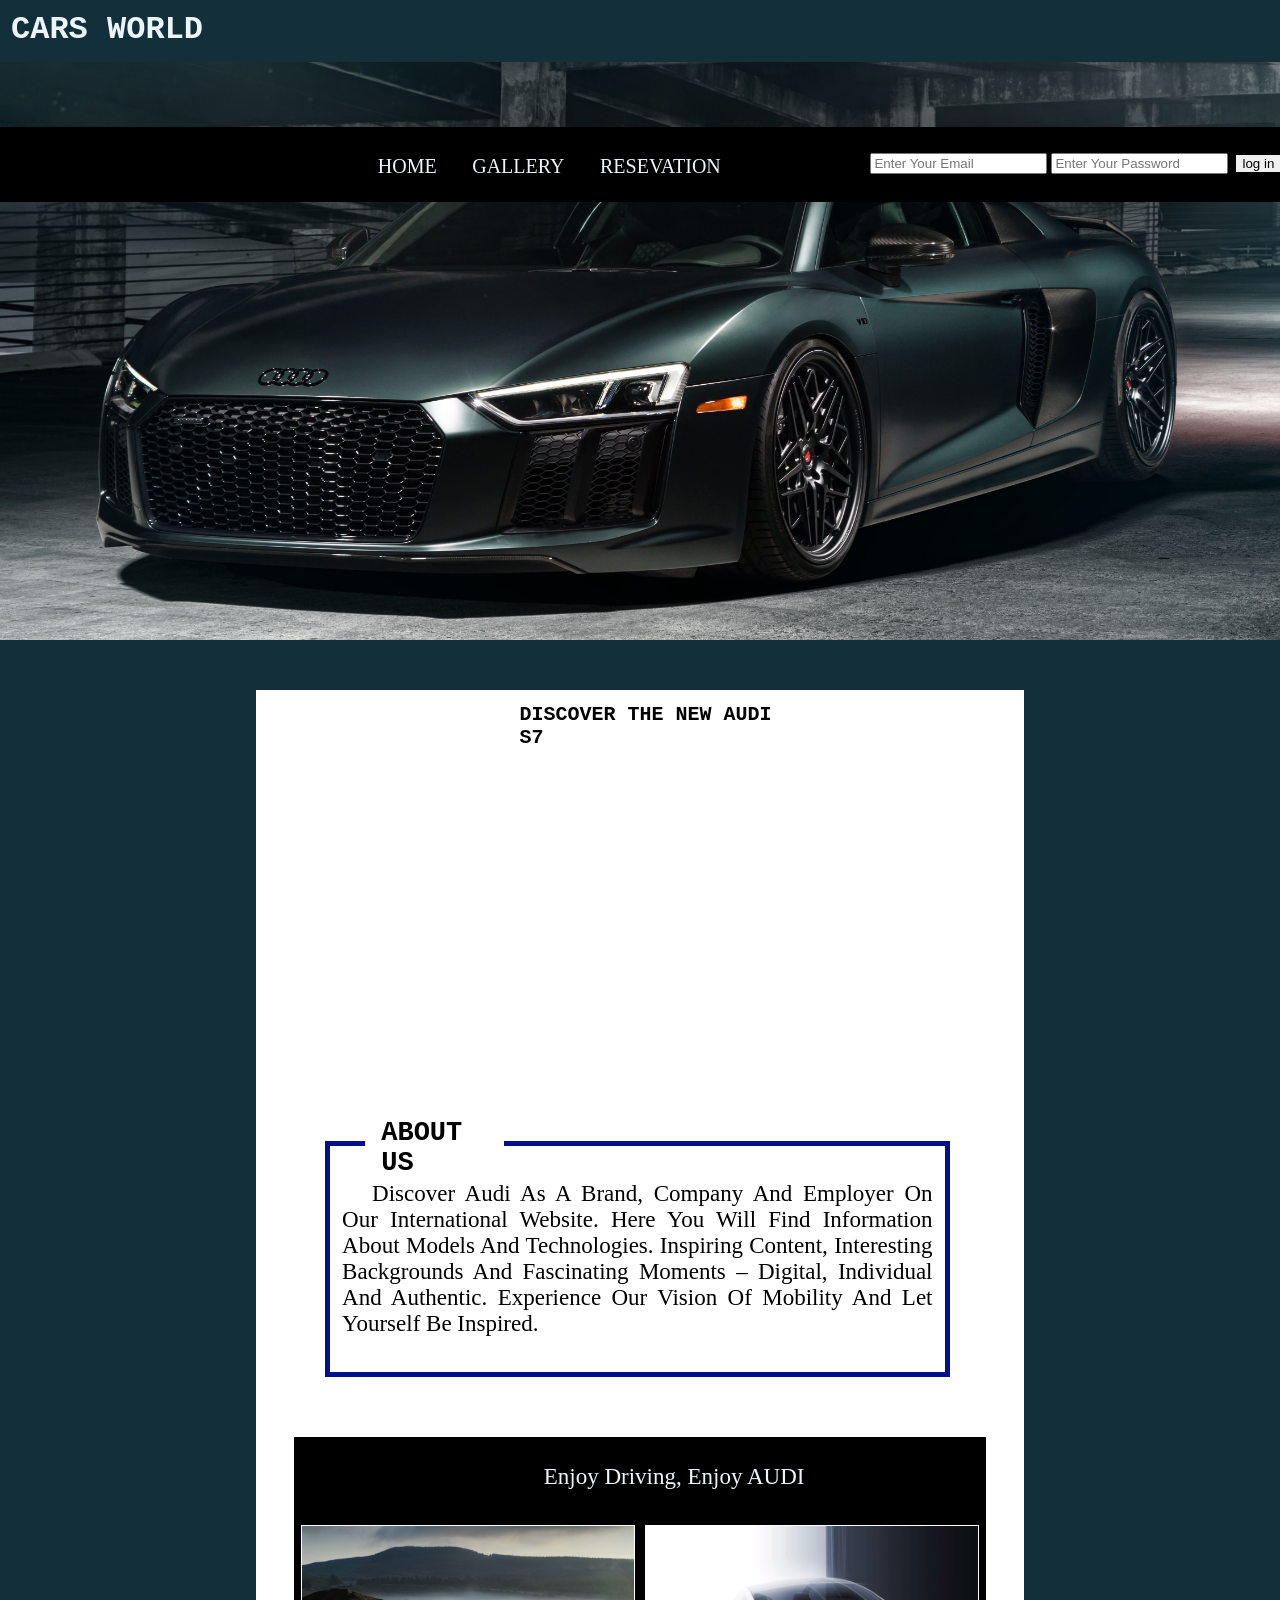
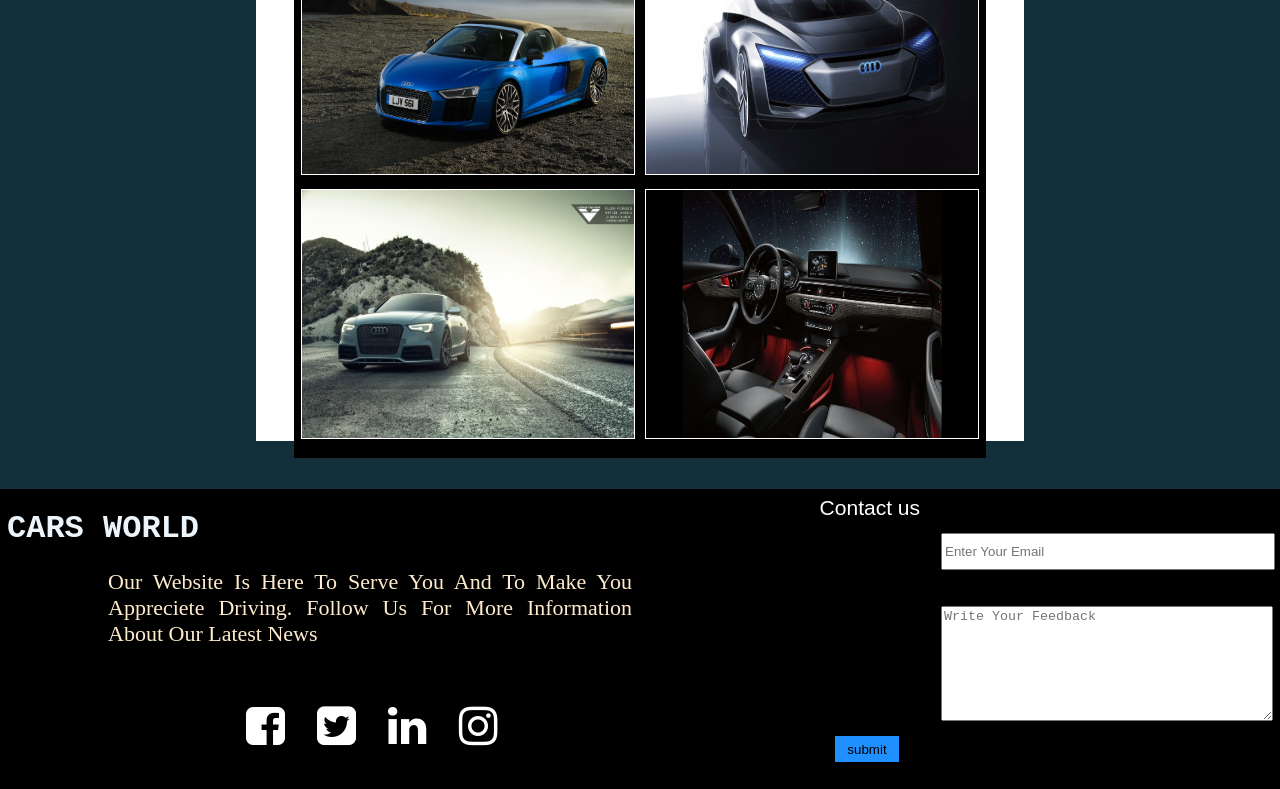
<file: Desktop/final projects/brief4-master/index.html>
<!DOCTYPE html>
<html lang="en">
<head>
    <meta charset="UTF-8">
    <meta name="viewport" content="width=device-width, initial-scale=1.0">
    <link href="https://stackpath.bootstrapcdn.com/font-awesome/4.7.0/css/font-awesome.min.css" rel="stylesheet" integrity="sha384-wvfXpqpZZVQGK6TAh5PVlGOfQNHSoD2xbE+QkPxCAFlNEevoEH3Sl0sibVcOQVnN" crossorigin="anonymous">
    <meta http-equiv="X-UA-Compatible" content="ie=edge">
    <link rel="stylesheet" href="main.css">
    <link rel="stylesheet" href="main.scss">
    <script src="main.js"></script>
    <title>CARS world</title>
</head>
<body>
    <header>
        <div class="validation-section">
            <h1>CARS WORLD</h1>
            <div class="inputs">
                    <input type="email" name="" id="gmailD" placeholder="Enter Your Email" onkeyup="validmailD()">
                    <span class="email-span" id="error-mailD"></span>
                    <input type="password" name="" id="passwordD" placeholder="Enter Your Password"  id="log" onkeyup="validpasswordD()">
                    <span class="password-span" id="error-passwordD"></span>
                   <input type="button" value="log in" id="log" onclick="validation()">
                 <form action="singup.html">
                   <input type="submit" value="sign in" id="sign">
                </form>
            </div>
        </div>
        <div class="header-pic">
            <img src="pictures/pic1.jpg" alt="">
            <i class="fa fa-bars" id="menu-btn" onclick="btn()" ondblclick="btn2()"></i>
        </div>
        <div class="menu-bar">
            <ul>
                <li><a href="#">HOME</a></li>
                <li><a href="gallery.html">GALLERY</a></li>
                <li><a href="reservation.html">RESEVATION</a></li>
            </ul>
        </div>
        <aside class="menu-bar-responsive" id="menu-r">
                    <h1>CARS WORLD</h1>
                    <div class="inputs-responsive">
                        <input type="email" name="" id="gmail" onkeyup="validmail()"> 
                        <span id="error-mail">*</span> 
                        <input type="password" name="" id="password" onkeyup="validpassword()">
                        <span id="error-password"> *</span>
                        <input type="button" value="log in" id="log" onclick="validationMobile()">
                        <form action="singup.html">
                            <input type="submit" value="sign in" id="sign">
                         </form>
                    </div>
                <ul>    
                    <li><a href="#">HOME</a></li>
                    <li><a href="gallery.html">GALLERY</a></li>
                    <li><a href="reservation.html">RESEVATION</a></li>
                </ul>  
        </aside>
    </header>
    

        <div class="wrapper">
            <div class="first-section">
                <h1 id="title" ><b>DISCOVER THE NEW AUDI S7</b></h1>
                <iframe width="560" height="315" src="https://www.youtube.com/embed/qdWxWcyq2Ys" frameborder="0" allow="accelerometer; autoplay; encrypted-media; gyroscope; picture-in-picture" allowfullscreen></iframe>
            </div>
            <div class="second-section">
                <div id="title1"><b>ABOUT US</b></div>
                <div class="about-us">
                      <p>Discover Audi as a brand, company and employer on our international website. 
                          Here you will find information about models and technologies. Inspiring content, 
                          interesting backgrounds and fascinating moments – digital, individual and authentic. 
                          Experience our vision of mobility and let yourself be inspired.              
                      </p>
                </div>
            </div>
            <div class="third-section">
                <p id="tsp">enjoy driving, enjoy AUDI</p>
                <div id="ts">
                    <div id="ts1">
                         <img src="pictures/pic10.jpg" alt="">
                    </div>
                    <div id="ts2">
                        <img src="pictures/pic9.jpg" alt="">
                    </div>
                </div>
                <div id="tss">
                    <div id="tss1">
                        <img src="pictures/pic8.jpg" alt="">
                    </div>
                    <div id="tss2">
                        <img src="pictures/pic7.jpg" alt="">
                    </div>
                </div>
            </div>
        </div>


        <footer>
            <div class="footer">
                    <div id="foo1">
                        <h1>CARS WORLD</h1>
                        <div class="cw">
                            <p>Our Website Is Here To Serve You And To Make You Appreciete Driving.
                                Follow Us For More Information About Our Latest News </p>
                        </div>
                        <div class="social-media">
                            <i class="fa fa-facebook-square" id="media"></i>
                            <i class="fa fa-twitter-square" id="media"></i>
                            <i class="fa fa-linkedin" id="media"></i>
                            <i class="fa fa-instagram" id="media"></i>
                        </div>
                    </div>
                    <div id="foo2">
                        <input type="email" name="" id="email1" placeholder="Enter Your Email" onkeyup="validmailF()">
                        <span id="error-mailF"></span>
                        <label for="email1">Contact us </label>
                        <textarea name="" id="comment" cols="30" rows="10" placeholder="Write Your Feedback" onkeyup="validcomment()"></textarea>
                        <span id="error-commentF"></span>
                        <input type="button" value="submit" id="submit" onclick="validationF()"> 
                    </div>
            </div>
        </footer>
</body>
</html>
</file>
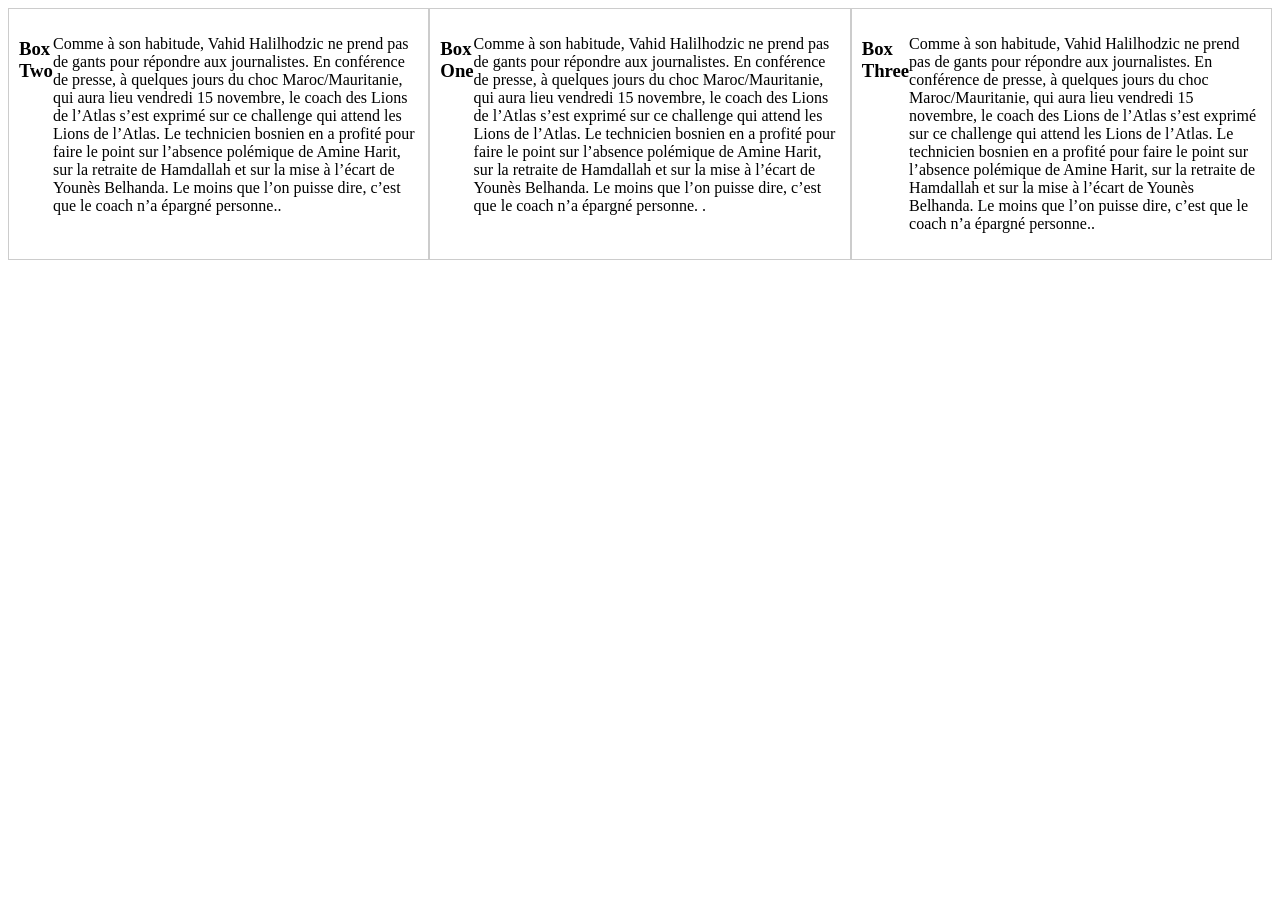
<file: Desktop/new page/index6.html>
<!DOCTYPE html>
<!DOCTYPE html>
<html>
<head>
	<title> test</title>
	<style>
		@media(min-width:468px){
    .container-1{
      display:flex;
         flex-wrap: wrap;
      
      /*
      align-items:flex-start;
      aign-items:flex-end;
      align-items:center;
      
      flex-direction:column;
      */
    }
     .box-1{
    flex:1;
    order:2;
  }
  
  .box-2{
    flex:1;
    order:1;
  }
  
  .box-3{
    flex:1;
    order: 3;
  }
   .container-1 div{
    border:1px #ccc solid;
    padding:10px;
    display: inline-flex;

  }
	</style>
</head>
<body>
	<div class="container-1">
  <div class="box-1">
    <h3>Box One</h3>
    <p>Comme à son habitude, Vahid Halilhodzic ne prend pas de gants pour répondre aux journalistes. 

En conférence de presse, à quelques jours du choc Maroc/Mauritanie, qui aura lieu vendredi 15 novembre, 

le coach des Lions de l’Atlas s’est exprimé sur ce challenge qui attend les Lions de l’Atlas. 

Le technicien bosnien en a profité pour faire le point sur l’absence polémique de Amine Harit, 

sur la retraite de Hamdallah et sur la mise à l’écart de Younès Belhanda. 

Le moins que l’on puisse dire, c’est que le coach n’a épargné personne.

.</p>
  </div>
  <div class="box-2">
    <h3>Box Two</h3>
    <p>Comme à son habitude, Vahid Halilhodzic ne prend pas de gants pour répondre aux journalistes. 

En conférence de presse, à quelques jours du choc Maroc/Mauritanie, qui aura lieu vendredi 15 novembre, 

le coach des Lions de l’Atlas s’est exprimé sur ce challenge qui attend les Lions de l’Atlas. 

Le technicien bosnien en a profité pour faire le point sur l’absence polémique de Amine Harit, 

sur la retraite de Hamdallah et sur la mise à l’écart de Younès Belhanda. 

Le moins que l’on puisse dire, c’est que le coach n’a épargné personne..</p>
  </div>
  <div class="box-3">
    <h3>Box Three</h3>
    <p>Comme à son habitude, Vahid Halilhodzic ne prend pas de gants pour répondre aux journalistes. 

En conférence de presse, à quelques jours du choc Maroc/Mauritanie, qui aura lieu vendredi 15 novembre, 

le coach des Lions de l’Atlas s’est exprimé sur ce challenge qui attend les Lions de l’Atlas. 

Le technicien bosnien en a profité pour faire le point sur l’absence polémique de Amine Harit, 

sur la retraite de Hamdallah et sur la mise à l’écart de Younès Belhanda. 

Le moins que l’on puisse dire, c’est que le coach n’a épargné personne..</p>
  </div>
</div>

</body>
</html>
</file>
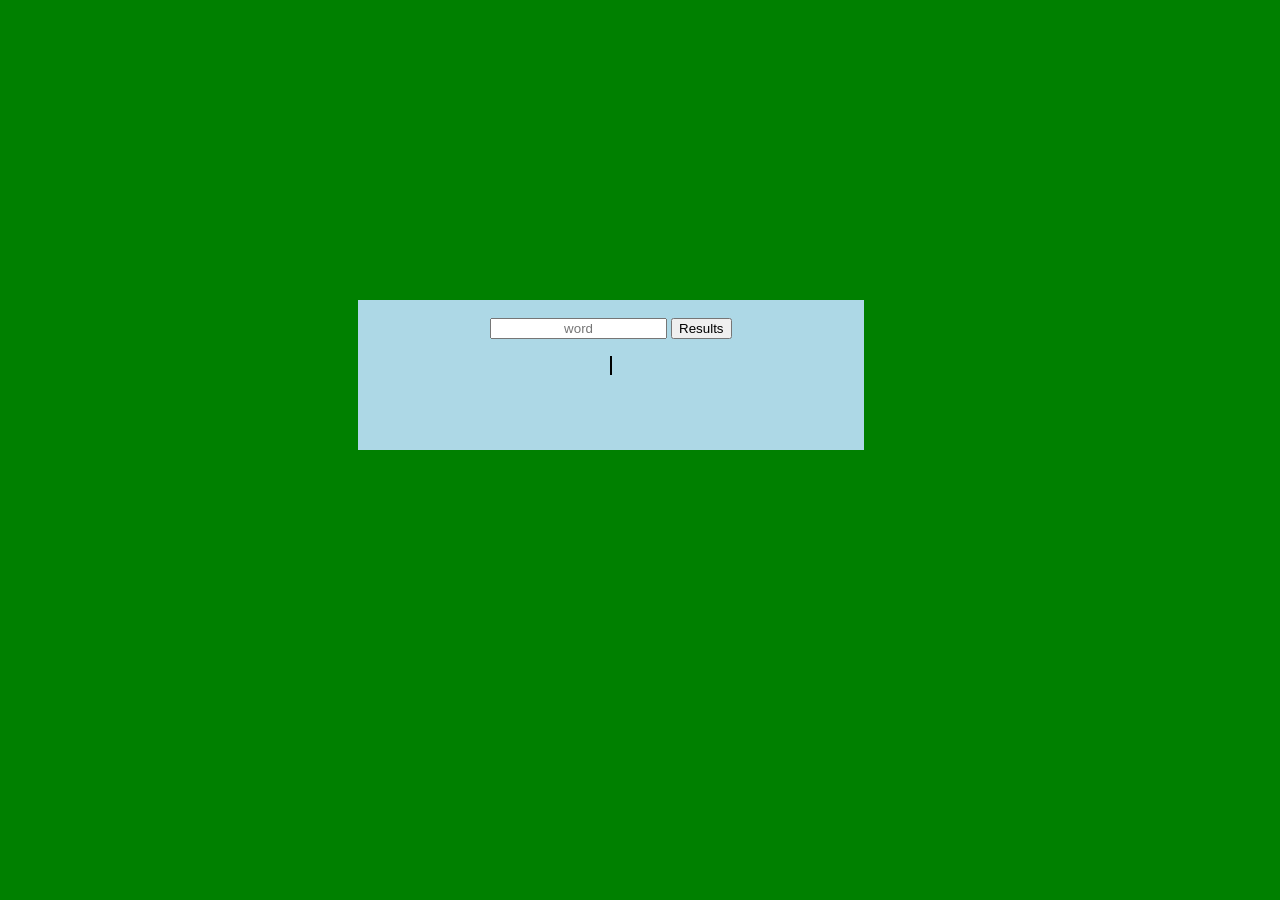
<file: Desktop/projet_js/test.html>
<!DOCTYPE html>
<html>
<head>
	<title>js test</title>
	<style>
		.countainer{
			margin-left:350px;
			background-color: lightblue;
			width:40%;
			height: 150px;
			margin-top: 300px;
			}
			#king{
				text-align: center;
			}
			.form{
				text-align: center;
			}

	</style>
	
</head>
<body bgcolor="green">


	<div class="countainer">
		
			<div class="form">
				<label></label><br>
			<input  id = "king" type="text" name="word" placeholder="word">
	  <button onclick="myFunction()">Results</button> <br><br>
	  <label id="Results" style=" border: 1px solid; background-color: yellow";></label>
	</div>
</div>

	
	<script>
		function myFunction() {
			var king = document.getElementById('king').value;
			king = king.replace(/[ ]/g," ").length;
			document.getElementById('Results').innerHTML = king;

		}
	</script>
	


</body>
</html>
</file>
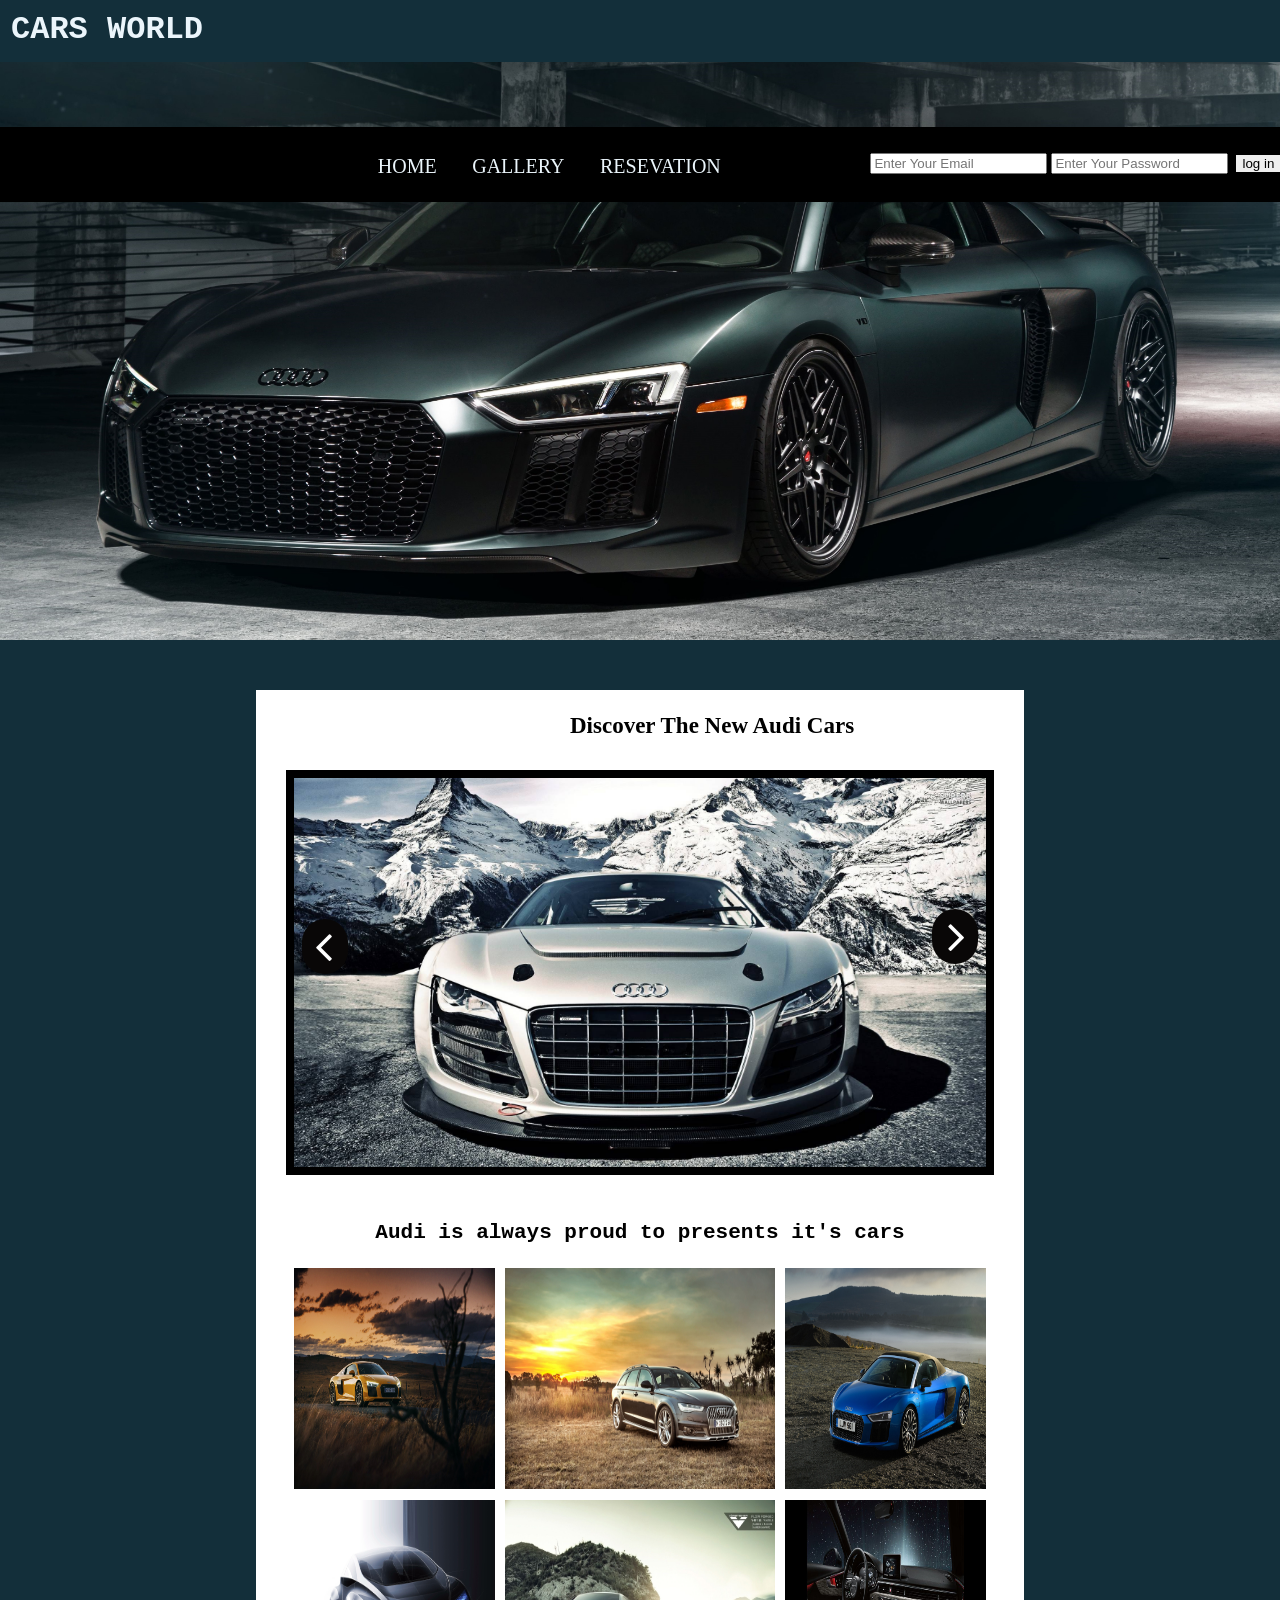
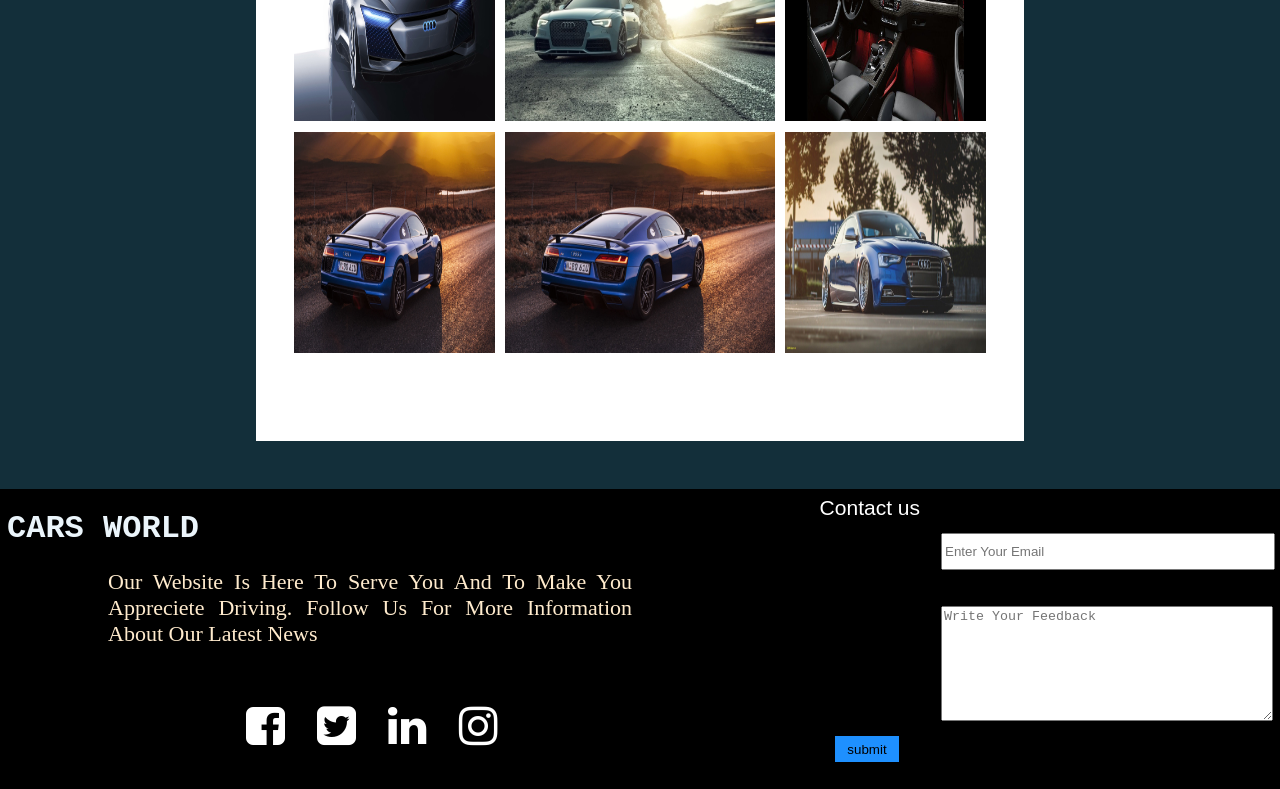
<file: Desktop/final projects/brief4-master/gallery.html>
<!DOCTYPE html>
<html lang="en">
<head>
    <meta charset="UTF-8">
    <meta name="viewport" content="width=device-width, initial-scale=1.0">
    <link href="https://stackpath.bootstrapcdn.com/font-awesome/4.7.0/css/font-awesome.min.css" rel="stylesheet" integrity="sha384-wvfXpqpZZVQGK6TAh5PVlGOfQNHSoD2xbE+QkPxCAFlNEevoEH3Sl0sibVcOQVnN" crossorigin="anonymous">
    <meta http-equiv="X-UA-Compatible" content="ie=edge">
    <link rel="stylesheet" href="main.css">
    <link rel="stylesheet" href="main.scss">
    <script src="main.js"></script>
    <title>gallery page</title>
</head>
<body>
    <header>
        <div class="validation-section">
            <h1>CARS WORLD</h1>
            <div class="inputs">
                    <input type="email" name="" id="gmailD" placeholder="Enter Your Email" onkeyup="validmailD()">
                    <span class="email-span" id="error-mailD"></span>
                    <input type="password" name="" id="passwordD" placeholder="Enter Your Password"  id="log" onkeyup="validpasswordD()">
                    <span class="password-span" id="error-passwordD"></span>
                   <input type="button" value="log in" id="log" onclick="validation()">
                   <form action="singup.html">
                    <input type="submit" value="sign in" id="sign">
                 </form>
            </div>
        </div>
        <div class="header-pic">
            <img src="pictures/pic1.jpg" alt="">
            <i class="fa fa-bars" id="menu-btn" onclick="btn()" ondblclick="btn2()"></i>
        </div>
        <div class="menu-bar">
            <ul>
                <li><a href="index.html">HOME</a></li>
                <li><a href="#">GALLERY</a></li>
                <li><a href="reservation.html">RESEVATION</a></li>
            </ul>
        </div>
        <aside class="menu-bar-responsive" id="menu-r">
                    <h1>CARS WORLD</h1>
                    <div class="inputs-responsive">
                        <input type="email" name="" id="gmail" onkeyup="validmail()"> 
                        <span id="error-mail">*</span> 
                        <input type="password" name="" id="password" onkeyup="validpassword()">
                        <span id="error-password"> *</span>
                        <input type="button" value="log in" id="log" onclick="validationMobile()">
                        <form action="singup.html">
                            <input type="submit" value="sign in" id="sign">
                         </form>
                    </div>
                <ul>    
                    <li><a href="index.html">HOME</a></li>
                    <li><a href="#">GALLERY</a></li>
                    <li><a href="reservation.html">RESEVATION</a></li>
                </ul>  
        </aside>
    </header>


    <div class="wrapper1">
        <p id="title1"><b>Discover The New Audi Cars</b></p>
        <div class="slider">
            <div id="slide-items">
                <div id="items-active">
                    <img src="pictures/pic2.jpg" alt="" id="slide">
                </div> 
            </div>
        </div>
       <div id="next" onclick="ChangeSlide(1)" ><i class="fa fa-angle-right"></i></div> 
       <div id="prev" onclick="ChangeSlide(-1)  "><i class="fa fa-angle-left"></i></div>  

        <h1 id="title2"><b> Audi is always proud to presents it's cars</b></h1>
        <div class="slider-gallery" id="number1">
            <div class="child1">
                <img src="pictures/pic12.jpg" alt=""> 
            </div>
            <div class="child2">
                <img src="pictures/pic11.jpg" alt="">
            </div>
            <div class="child3">
                <img src="pictures/pic10.jpg" alt="">
            </div>
        </div> 
        <div class="slider-gallery" id="number2">
            <div class="child1">
                <img src="pictures/pic9.jpg" alt=""> 
            </div>
            <div class="child2">
                <img src="pictures/pic8.jpg" alt="">
            </div>
            <div class="child3">
                <img src="pictures/pic7.jpg" alt="">
            </div>
        </div>   
        <div class="slider-gallery" id="number3">
            <div class="child1">
                <img src="pictures/pic5.jpg" alt="">
            </div>
            <div class="child2">
                <img src="pictures/pic5.jpg" alt="">
            </div>
            <div class="child3" id="n">
                <img src="pictures/pic4.jpg" alt="">
            </div>
        </div>   
    
</div>

    <footer>
        <div class="footer-G">
                <div id="foo1">
                    <h1>CARS WORLD</h1>
                    <div class="cw">
                        <p>Our Website Is Here To Serve You And To Make You Appreciete Driving.
                            Follow Us For More Information About Our Latest News </p>
                    </div>
                    <div class="social-media">
                        <i class="fa fa-facebook-square" id="media"></i>
                        <i class="fa fa-twitter-square" id="media"></i>
                        <i class="fa fa-linkedin" id="media"></i>
                        <i class="fa fa-instagram" id="media"></i>
                    </div>
                </div>
                <div id="foo2">
                    <input type="email" name="" id="email1" placeholder="Enter Your Email" onkeyup="validmailF()">
                    <span id="error-mailF"></span>
                    <label for="email1">Contact us </label>
                    <textarea name="" id="comment" cols="30" rows="10" placeholder="Write Your Feedback" onkeyup="validcomment()"></textarea>
                    <span id="error-commentF"></span>
                    <input type="button" value="submit" id="submit" onclick="validationF()"> 
                </div>
        </div>
    </footer>
    
</body>
</html>
</file>
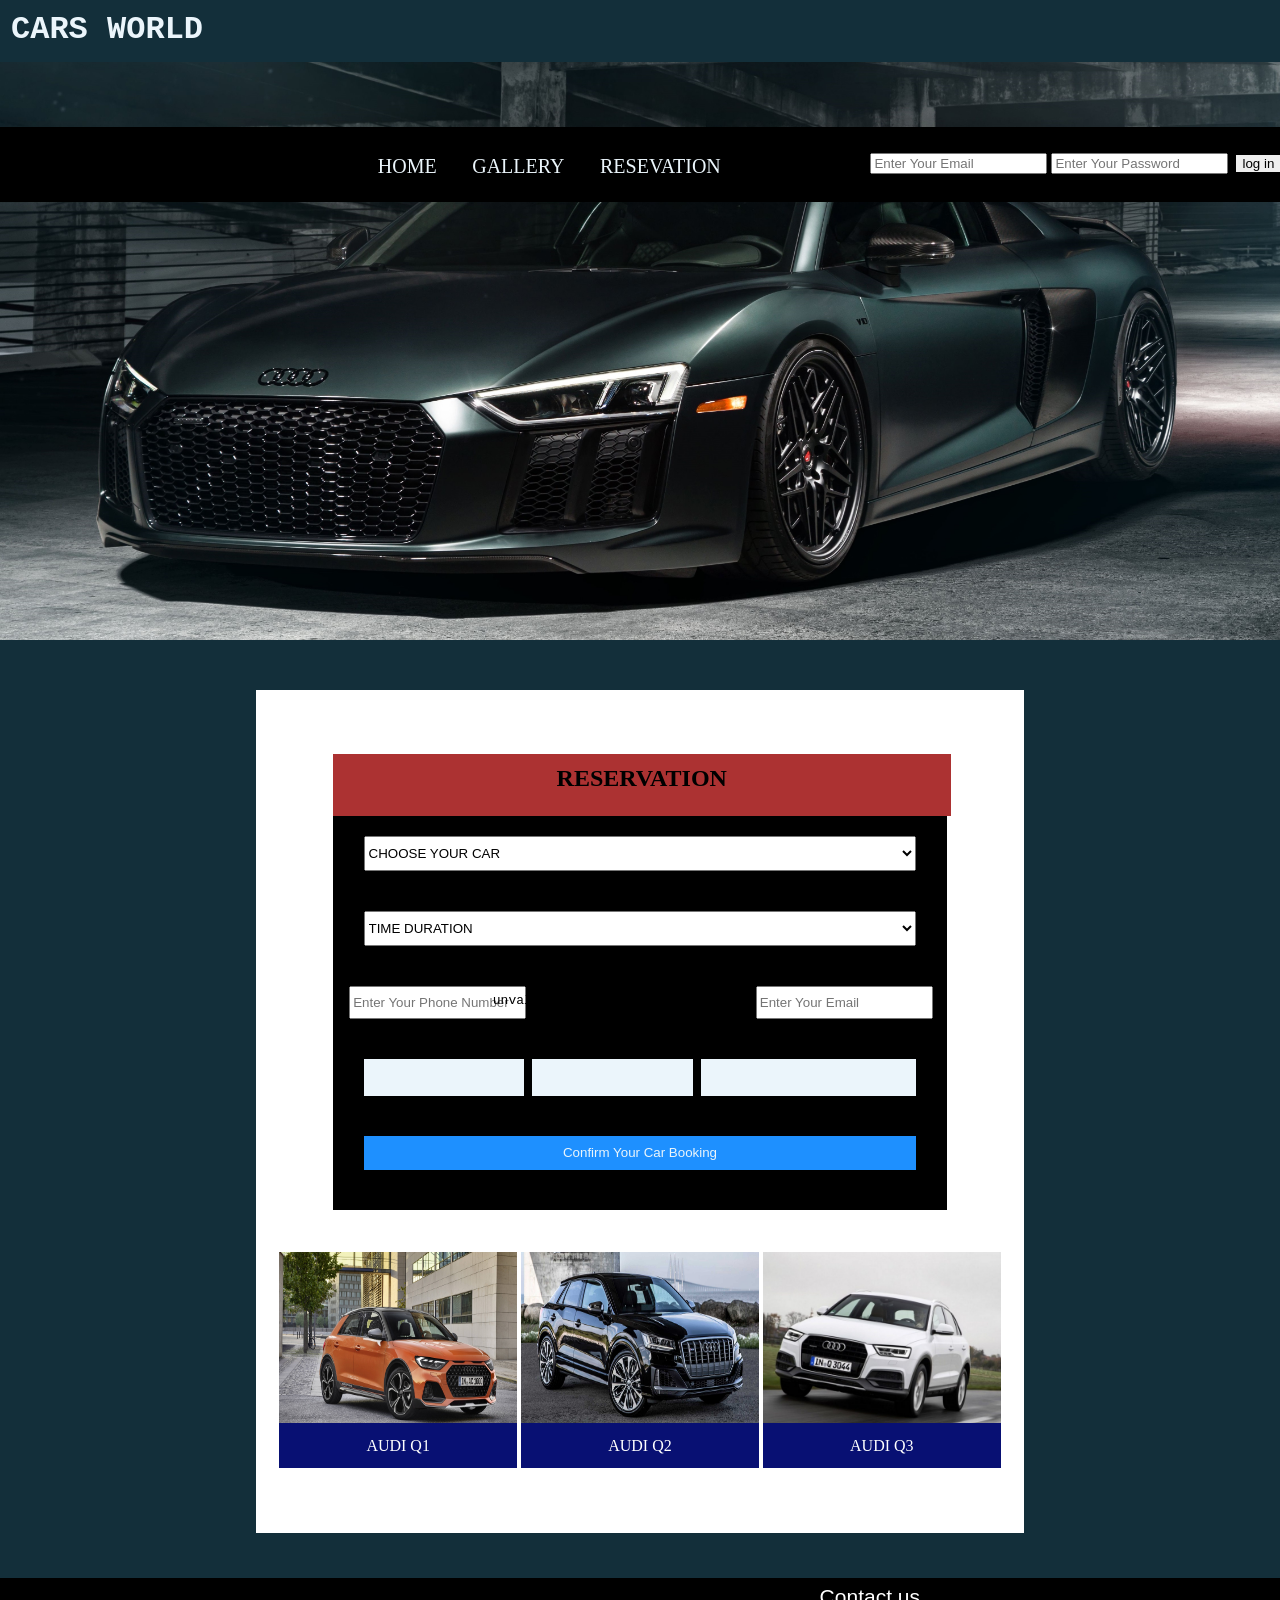
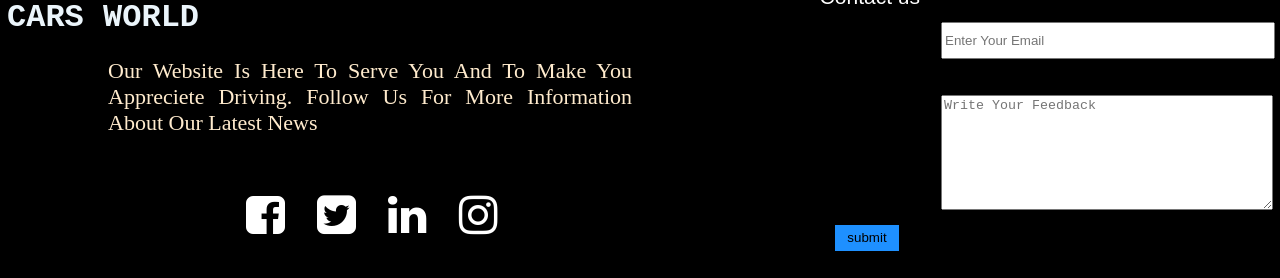
<file: Desktop/final projects/brief4-master/reservation.html>
<!DOCTYPE html>
<html lang="en">
<head>
    <meta charset="UTF-8">
    <meta name="viewport" content="width=device-width, initial-scale=1.0">
    <link href="https://stackpath.bootstrapcdn.com/font-awesome/4.7.0/css/font-awesome.min.css" rel="stylesheet" integrity="sha384-wvfXpqpZZVQGK6TAh5PVlGOfQNHSoD2xbE+QkPxCAFlNEevoEH3Sl0sibVcOQVnN" crossorigin="anonymous">
    <meta http-equiv="X-UA-Compatible" content="ie=edge">
    <link rel="stylesheet" href="main.css">
    <link rel="stylesheet" href="main.scss">
    <script src="main.js"></script>
    <title>RESEVATION</title>
</head>
<body>
    <header>
        <div class="validation-section">
            <h1>CARS WORLD</h1>
            <div class="inputs">
                    <input type="email" name="" id="gmailD" placeholder="Enter Your Email" onkeyup="validmailD()">
                    <span class="email-span" id="error-mailD"></span>
                    <input type="password" name="" id="passwordD" placeholder="Enter Your Password"  id="log" onkeyup="validpasswordD()">
                    <span class="password-span" id="error-passwordD"></span>
                   <input type="button" value="log in" id="log" onclick="validation()">
                   <form action="singup.html">
                    <input type="submit" value="sign in" id="sign">
                 </form>
            </div>
        </div>
        <div class="header-pic">
            <img src="pictures/pic1.jpg" alt="">
            <i class="fa fa-bars" id="menu-btn" onclick="btn()" ondblclick="btn2()"></i>
        </div>
        <div class="menu-bar">
            <ul>
                <li><a href="index.html">HOME</a></li>
                <li><a href="gallery.html">GALLERY</a></li>
                <li><a href="#">RESEVATION</a></li>
            </ul>
        </div>
        <aside class="menu-bar-responsive" id="menu-r">
                    <h1>CARS WORLD</h1>
                    <div class="inputs-responsive">
                        <input type="email" name="" id="gmail" onkeyup="validmail()"> 
                        <span id="error-mail">*</span> 
                        <input type="password" name="" id="password" onkeyup="validpassword()">
                        <span id="error-password"> *</span>
                        <input type="button" value="log in" id="log" onclick="validationMobile()">
                        <form action="singup.html">
                            <input type="submit" value="sign in" id="sign">
                         </form>
                    </div>
                <ul>    
                    <li><a href="index.html">HOME</a></li>
                    <li><a href="gallery.html">GALLERY</a></li>
                    <li><a href="#">RESEVATION</a></li>
                </ul>  
        </aside>
    </header>




    <div class="wrapper2">
        <div class="main-cont">
            <h2>RESERVATION</h2>
                <select id="choice" onmouseup="checkPrice1()">
                    <option id="h">CHOOSE YOUR CAR</option>
                    <option id="a1">AUDI A1</option>
                    <option id="a5">AUDI A2</option>
                    <option id="a3">AUDI A3</option>
                </select>
            <div class="blank-div"></div>
            <select id="duration" onmouseup="checkPrice1()">
                <option id="n">TIME DURATION</option>
                <option id="a1">1 HOUR</option>
                <option id="a5">4 HOUR</option>
                <option id="a3">6 HOUR </option>
            </select>  
            <div class="blank-div"></div>
            <div class="reserve-input"> 
                <input type="tel" placeholder="Enter Your Phone Number" id="phone-number" onkeyup=" validmailRP()" maxlength="10">
                <span id="eroo1">unvalid phone number</span>
                <span id="eroo">unvalid mail</span>
                <input type="email" name="" id="Email-resere" placeholder="Enter Your Email" onkeyup="validmailR()">
           </div>
           <div class="blank-div"></div>
             <div class="price-option">
                    <div id="price"><p id="price1"></P></div>
                    <div id="price-time"><p id="price-times"></p></div>
                    <div id="total-price" onmousedown="checkPrice2()"><p id="price3"></p> </div>
              </div>
            <div class="blank-div"></div>  
                 <button class="submit" id="btn" onclick="validCar()">Confirm Your Car Booking</button>
            <div class="blank-div"></div>
        </div>

        <div class="audi-select">
            <div id="slct1"><img src="pictures/q1.jpg" alt=""></div>
              <span id="slt1"><p>AUDI Q1</p></span>
            <div  id="slct2"><img src="pictures/q2.jpg" alt=""></div>
              <span id="slt2" ><p>AUDI Q2</p></span>
            <div id="slct3" ><img src="pictures/q3.jpg" alt=""></div>
              <span id="slt3"><p>AUDI Q3</p></span>
        </div>
    </div>

    <footer>
        <div class="footer-R">
                <div id="foo1">
                    <h1>CARS WORLD</h1>
                    <div class="cw">
                        <p>Our Website Is Here To Serve You And To Make You Appreciete Driving.
                            Follow Us For More Information About Our Latest News </p>
                    </div>
                    <div class="social-media">
                        <i class="fa fa-facebook-square" id="media"></i>
                        <i class="fa fa-twitter-square" id="media"></i>
                        <i class="fa fa-linkedin" id="media"></i>
                        <i class="fa fa-instagram" id="media"></i>
                    </div>
                </div>
                <div id="foo2">
                    <input type="email" name="" id="email1" placeholder="Enter Your Email" onkeyup="validmailF()">
                    <span id="error-mailF"></span>
                    <label for="email1">Contact us </label>
                    <textarea name="" id="comment" cols="30" rows="10" placeholder="Write Your Feedback" onkeyup="validcomment()"></textarea>
                    <span id="error-commentF"></span>
                    <input type="button" value="submit" id="submit" onclick="validationF()"> 
                </div>
        </div>
    </footer>
</body>
</html>
</file>
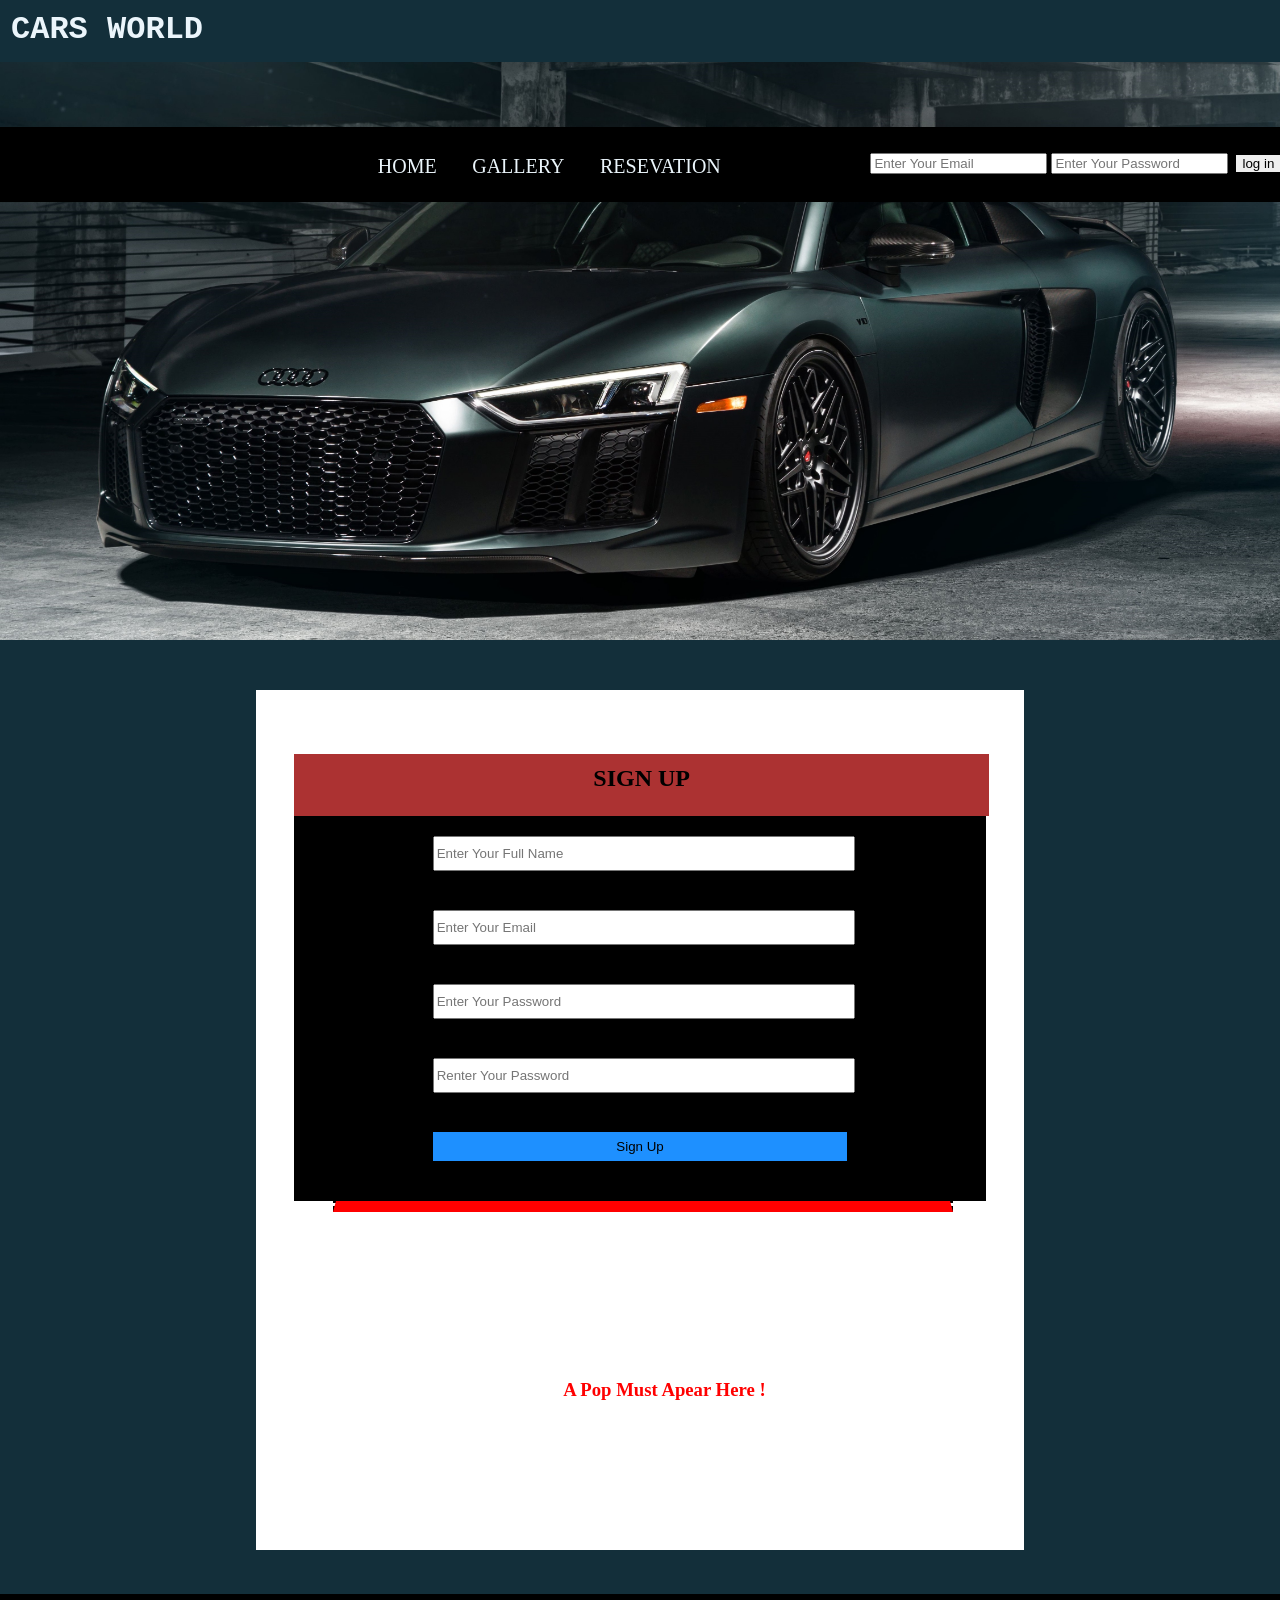
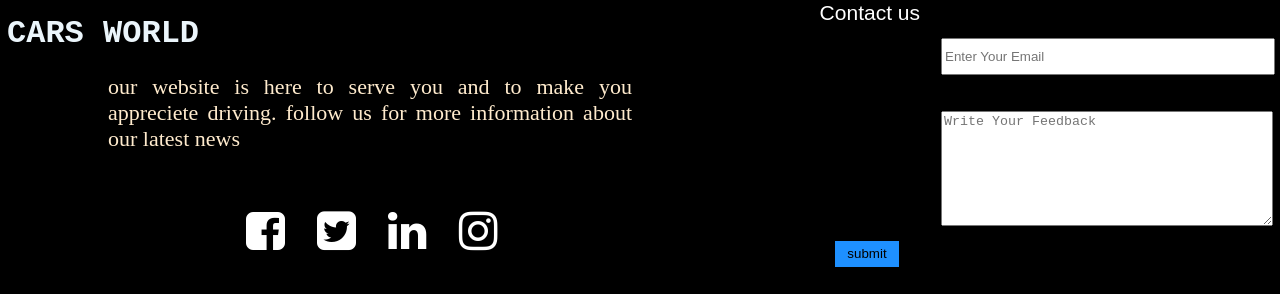
<file: Desktop/final projects/brief4-master/singup.html>
<!DOCTYPE html>
<html lang="en">
<head>
    <meta charset="UTF-8">
    <meta name="viewport" content="width=device-width, initial-scale=1.0">
    <link href="https://stackpath.bootstrapcdn.com/font-awesome/4.7.0/css/font-awesome.min.css" rel="stylesheet" integrity="sha384-wvfXpqpZZVQGK6TAh5PVlGOfQNHSoD2xbE+QkPxCAFlNEevoEH3Sl0sibVcOQVnN" crossorigin="anonymous">
    <meta http-equiv="X-UA-Compatible" content="ie=edge">
    <link rel="stylesheet" href="main.css">
    <link rel="stylesheet" href="main.scss">
    <script src="main.js"></script>
    <title>sing-up</title>
</head>
<body>
    <header>
        <div class="validation-section">
            <h1>CARS WORLD</h1>
            <div class="inputs">
                    <input type="email" name="" id="gmailD" placeholder="Enter Your Email" onkeyup="validmailD()">
                    <span class="email-span" id="error-mailD"></span>
                    <input type="password" name="" id="passwordD" placeholder="Enter Your Password"  id="log" onkeyup="validpasswordD()">
                    <span class="password-span" id="error-passwordD"></span>
                   <input type="button" value="log in" id="log" onclick="validation()">
                   <form action="singup.html">
                    <input type="submit" value="sign in" id="sign">
                 </form>
            </div>
        </div>
        <div class="header-pic">
            <img src="pictures/pic1.jpg" alt="">
            <i class="fa fa-bars" id="menu-btn" onclick="btn()" ondblclick="btn2()"></i>
        </div>
        <div class="menu-bar">
            <ul>
                <li><a href="index.html">HOME</a></li>
                <li><a href="gallery.html">GALLERY</a></li>
                <li><a href="reservation.html">RESEVATION</a></li>
            </ul>
        </div>
        <aside class="menu-bar-responsive" id="menu-r">
                    <h1>CARS WORLD</h1>
                    <div class="inputs-responsive">
                        <input type="email" name="" id="gmail" onkeyup="validmail()"> 
                        <span id="error-mail">*</span> 
                        <input type="password" name="" id="password" onkeyup="validpassword()">
                        <span id="error-password"> *</span>
                        <input type="button" value="log in" id="log" onclick="validationMobile()">
                        <form action="singup.html">
                            <input type="submit" value="sign in" id="sign">
                         </form>
                    </div>
                <ul>    
                    <li><a href="index.html">HOME</a></li>
                    <li><a href="gallery.html">GALLERY</a></li>
                    <li><a href="reservation.html">RESEVATION</a></li>
                </ul>  
        </aside>
    </header>

    <div class="wrapper3">
        <div class="countainer">
           <h2>SIGN UP</h2>
                    <input type="text" name="" id="full-name" placeholder="Enter Your Full Name" onkeyup="validfullname()">
                            <div id="erooo1"></div>
                    <input type="email" name="" id="emailS" placeholder="Enter Your Email" onkeyup="validmailS()">
                            <div id="erooo2"></div>        
                    <input type="password" name="" id="passwordS1" placeholder="Enter Your Password" onkeyup="validpasswordS()">
                            <div id="erooo3"></div>
                    <input type="password" name="" id="passwordS2" placeholder="Renter Your Password" onkeyup="revalidpassword()">
                            <div id="erooo4"></div>
                    <input type="button" value="Sign Up" id="sign-up" onclick="validationS()">
                    <div class="blank-div"></div>
        </div> 
        <div id="mirror">
           <h2>Confirm Your Personnel Information</h2>
           <div class = "showme"> 
               <p> Your Full Name is : <span id="show1"></span></p>
               <p> Your Adress Mail is : <span id="show2"></span></p>
               <p> Your password is : <span id="show3"></span></p>
           </div>
           <br>
           <input type="submit" value="Confirm The Information" id="btnSC" onclick="hideshowme()">

        </div> 
        <div id="pop">
            <h3>A Pop Must Apear Here !</h3>
        </div>
    </div>
    
    <div class="blank-div-main"></div>

    <footer>
        <div class="footer-G">
                <div id="foo1">
                    <h1>CARS WORLD</h1>
                    <div class="cw">
                        <p>our website is here to serve you and to make you appreciete driving.
                            follow us for more information about our latest news </p>
                    </div>
                    <div class="social-media">
                        <i class="fa fa-facebook-square" id="media"></i>
                        <i class="fa fa-twitter-square" id="media"></i>
                        <i class="fa fa-linkedin" id="media"></i>
                        <i class="fa fa-instagram" id="media"></i>
                    </div>
                </div>
                <div id="foo2">
                    <input type="email" name="" id="email1" placeholder="Enter Your Email" onkeyup="validmailF()">
                    <span id="error-mailF"></span>
                    <label for="email1">Contact us </label>
                    <textarea name="" id="comment" cols="30" rows="10" placeholder="Write Your Feedback" onkeyup="validcomment()"></textarea>
                    <span id="error-commentF"></span>
                    <input type="button" value="submit" id="submit" onclick="validationF()"> 
                </div>
        </div>
    </footer>
</body>
</html>
</file>
<file: Desktop/final projects/brief4-master/main.css>
body {
  margin: 0px;
  padding: 0px;
  background-color: #132f3a;
  overflow-x: hidden;
}

.blank-div {
  width: 100%;
  height: 40px;
}

.validation-section {
  width: 100%;
  height: 75px;
  background-color: #000000;
  bottom: 698px;
  position: fixed;
  z-index: 24;
}

.validation-section h1 {
  color: #EBF5FB;
  font-family: courier;
  position: fixed;
  left: 11px;
  top: -10px;
}

.validation-section .inputs {
  display: inline;
  position: absolute;
  left: 68%;
  bottom: 38%;
}

.validation-section .inputs .email-span {
  color: red;
  position: absolute;
  top: 26px;
  right: 79%;
  width: auto;
}

.validation-section .inputs .password-span {
  color: red;
  position: absolute;
  top: 26px;
  right: 25%;
  width: auto;
}

.validation-section .inputs #log {
  border: none;
  cursor: pointer;
  position: relative;
  left: 1%;
}

.validation-section .inputs #sign {
  position: absolute;
  left: 103%;
  top: 2px;
  background-color: dodgerblue;
  border: none;
  cursor: pointer;
}

.header-pic {
  width: 100%;
  height: 578px;
  position: relative;
  bottom: -62px;
}

.header-pic img {
  width: 100%;
  height: 100%;
  background-image: cover;
}

.header-pic .fa-bars {
  display: none;
}

.menu-bar-responsive {
  display: none;
}

.menu-bar {
  width: 33%;
  height: auto;
  position: fixed;
  left: 24%;
  font-size: 20px;
  bottom: 702px;
  z-index: 57;
}

.menu-bar li {
  display: inline;
  padding-left: 8%;
}

.menu-bar a {
  text-decoration: none;
  color: #EBF5FB;
}

.menu-bar a:hover {
  text-decoration: none;
  color: #EBF5FB;
  border-bottom: 2px solid #1a1aea;
  padding-bottom: 3px;
}

.wrapper {
  width: 60%;
  height: 1351px;
  margin: auto;
  background-color: white;
  position: relative;
  top: 112px;
}

.wrapper .first-section {
  display: -webkit-box;
  display: -ms-flexbox;
  display: flex;
  position: relative;
  left: 33%;
}

.wrapper .first-section #title {
  color: #000000;
  font-family: courier;
  font-size: 20px;
  position: relative;
  left: 10px;
}

.wrapper .first-section iframe {
  position: relative;
  right: 45%;
  top: 64px;
}

.wrapper .second-section {
  position: relative;
  top: 12%;
  left: 46%;
}

.wrapper #title1 {
  color: #000000;
  font-family: courier;
  font-size: 27px;
  padding-left: 16px;
  background-color: white;
  position: absolute;
  bottom: 225px;
  z-index: 5;
  left: -244px;
  width: 16%;
}

.wrapper .about-us {
  width: 80%;
  height: auto;
  border: solid 5px #01118e;
  position: relative;
  right: 37%;
  bottom: 26px;
}

.wrapper p {
  color: #000000;
  text-indent: 30px;
  padding: 12px;
  text-transform: capitalize;
  font-size: 23px;
  text-align: justify;
}

.third-section {
  width: 90%;
  height: 621px;
  background-color: #000000;
  position: relative;
  margin: auto;
  top: 173px;
}

.third-section #tsp {
  color: #EBF5FB;
  position: relative;
  left: 30%;
  top: 15px;
}

.third-section #ts {
  display: -webkit-box;
  display: -ms-flexbox;
  display: flex;
  -webkit-box-pack: justify;
      -ms-flex-pack: justify;
          justify-content: space-between;
  width: 98%;
  margin: auto;
  height: 250px;
  position: relative;
  top: 15px;
}

.third-section #ts #ts1 {
  -ms-flex-preferred-size: 49%;
      flex-basis: 49%;
  border: 1px solid white;
}

.third-section #ts #ts1 img {
  width: 100%;
  height: 100%;
}

.third-section #ts #ts2 {
  -ms-flex-preferred-size: 49%;
      flex-basis: 49%;
  border: 1px solid white;
}

.third-section #ts #ts2 img {
  width: 100%;
  height: 100%;
}

.third-section #tss {
  display: -webkit-box;
  display: -ms-flexbox;
  display: flex;
  -webkit-box-pack: justify;
      -ms-flex-pack: justify;
          justify-content: space-between;
  width: 98%;
  height: 250px;
  margin: auto;
  position: relative;
  top: 29px;
}

.third-section #tss #tss1 {
  -ms-flex-preferred-size: 49%;
      flex-basis: 49%;
  border: 1px solid white;
}

.third-section #tss #tss1 img {
  width: 100%;
  height: 100%;
}

.third-section #tss #tss2 {
  -ms-flex-preferred-size: 49%;
      flex-basis: 49%;
  border: 1px solid white;
}

.third-section #tss #tss2 img {
  width: 100%;
  height: 100%;
}

.footer {
  display: -webkit-box;
  display: -ms-flexbox;
  display: flex;
  width: 100%;
  height: 300px;
  background-color: #000000;
  position: relative;
  top: 160px;
}

.footer #foo1 {
  -ms-flex-preferred-size: 50%;
      flex-basis: 50%;
}

.footer #foo1 h1 {
  color: #EBF5FB;
  font-family: courier;
  position: relative;
  left: 7px;
}

.footer #foo1 .cw {
  width: 524px;
  height: auto;
  position: relative;
  left: 108px;
}

.footer #foo1 .cw p {
  color: blanchedalmond;
  font-size: 22px;
  text-align: justify;
}

.footer #foo1 .social-media {
  position: relative;
  left: 232px;
  top: 20px;
}

.footer #foo1 .social-media #media {
  color: white;
  font-size: 45px;
  padding: 14px;
}

.footer #foo2 {
  -ms-flex-preferred-size: 50%;
      flex-basis: 50%;
}

.footer #foo2 #email1 {
  position: relative;
  top: 44px;
  left: 301px;
  width: 51%;
  height: 31px;
}

.footer #foo2 #error-mailF {
  color: red;
  position: relative;
  left: 277px;
  top: 80px;
  font-size: 21px;
}

.footer #foo2 #comment {
  position: relative;
  top: 80px;
  width: 51%;
  left: 301px;
  height: 109px;
}

.footer #foo2 #error-commentF {
  color: red;
  position: relative;
  left: 275px;
  top: 102px;
  font-size: 21px;
}

.footer #foo2 label {
  color: white;
  font-size: 21px;
  font-family: sans-serif;
  position: absolute;
  right: 360px;
  top: 7px;
}

.footer #foo2 #submit {
  position: absolute;
  top: 247px;
  right: 381px;
  border: none;
  width: 5%;
  height: 26px;
  background-color: dodgerblue;
  cursor: pointer;
}

/************************************************* gallery part**************************************/
.wrapper1 {
  width: 60%;
  height: 1351px;
  margin: auto;
  background-color: white;
  position: relative;
  top: 38px;
}

.wrapper1 #title2 {
  text-align: center;
  position: relative;
  bottom: 72px;
  font-size: 21px;
  font-family: courier;
}

.wrapper1 #title1 {
  position: absolute;
  left: 314px;
  font-size: 23px;
  font-family: fantasy;
}

.wrapper1 #next {
  position: relative;
  left: 88%;
  font-size: 48px;
  bottom: 260px;
  color: white;
  background-color: #090707;
  width: 6%;
  border-radius: 43px;
}

.wrapper1 #next i {
  position: relative;
  left: 36%;
}

.wrapper1 #next:hover {
  cursor: pointer;
  background-color: #304990;
  -webkit-box-shadow: 0px 0px 20px black;
          box-shadow: 0px 0px 20px black;
}

.wrapper1 #prev {
  position: relative;
  left: 6%;
  font-size: 48px;
  bottom: 305px;
  color: white;
  background-color: #090707;
  width: 6%;
  border-radius: 43px;
}

.wrapper1 #prev i {
  position: relative;
  left: 28%;
}

.wrapper1 #prev:hover {
  cursor: pointer;
  background-color: #304990;
  -webkit-box-shadow: 0px 0px 20px black;
          box-shadow: 0px 0px 20px black;
}

.wrapper1 .slider-gallery {
  display: -webkit-box;
  display: -ms-flexbox;
  display: flex;
  -webkit-box-pack: justify;
      -ms-flex-pack: justify;
          justify-content: space-between;
  width: 90%;
  height: 221px;
  margin: auto;
  padding-top: 11px;
  position: relative;
  top: -73px;
}

.wrapper1 .slider-gallery .child1 {
  -ms-flex-preferred-size: 29%;
      flex-basis: 29%;
}

.wrapper1 .slider-gallery .child1 img {
  width: 100%;
  height: 100%;
}

.wrapper1 .slider-gallery .child2 {
  -ms-flex-preferred-size: 39%;
      flex-basis: 39%;
}

.wrapper1 .slider-gallery .child2 img {
  width: 100%;
  height: 100%;
}

.wrapper1 .slider-gallery .child3 {
  -ms-flex-preferred-size: 29%;
      flex-basis: 29%;
}

.wrapper1 .slider-gallery .child3 img {
  width: 100%;
  height: 100%;
}

.slider {
  width: 90%;
  border: 8px solid #000000;
  margin: 74px auto;
  position: relative;
  top: 80px;
}

.slider .items {
  display: none;
}

.slider img {
  width: 100%;
  display: block;
}

.slider #items-active {
  display: block;
}

.footer-G {
  display: -webkit-box;
  display: -ms-flexbox;
  display: flex;
  width: 100%;
  height: 300px;
  background-color: #000000;
  position: relative;
  top: 86px;
}

#foo1 {
  -ms-flex-preferred-size: 50%;
      flex-basis: 50%;
}

#foo1 h1 {
  color: #EBF5FB;
  font-family: courier;
  position: relative;
  left: 7px;
}

#foo1 .cw {
  width: 524px;
  height: auto;
  position: relative;
  left: 108px;
}

#foo1 .cw p {
  color: blanchedalmond;
  font-size: 22px;
  text-align: justify;
}

#foo1 .social-media {
  position: relative;
  left: 232px;
  top: 20px;
}

#foo1 .social-media #media {
  color: white;
  font-size: 45px;
  padding: 14px;
}

#foo2 {
  -ms-flex-preferred-size: 50%;
      flex-basis: 50%;
}

#foo2 #email1 {
  position: relative;
  top: 44px;
  left: 301px;
  width: 51%;
  height: 31px;
}

#foo2 #error-mailF {
  color: red;
  position: relative;
  left: 277px;
  top: 80px;
  font-size: 21px;
}

#foo2 #comment {
  position: relative;
  top: 80px;
  width: 51%;
  left: 301px;
  height: 109px;
}

#foo2 #error-commentF {
  color: red;
  position: relative;
  left: 275px;
  top: 102px;
  font-size: 21px;
}

#foo2 label {
  color: white;
  font-size: 21px;
  font-family: sans-serif;
  position: absolute;
  right: 360px;
  top: 7px;
}

#foo2 #submit {
  position: absolute;
  top: 247px;
  right: 381px;
  border: none;
  width: 5%;
  height: 26px;
  background-color: dodgerblue;
  cursor: pointer;
}

/*******************************************Car -Reserviation***************************************************/
.blank-div-main {
  width: 100%;
  height: 50px;
}

.wrapper2 {
  width: 60%;
  height: 843px;
  margin: auto;
  background-color: white;
  position: relative;
  top: 92px;
}

.wrapper2 .main-cont {
  background: #000000;
  width: 80%;
  margin: auto;
  position: relative;
  top: 64px;
}

.wrapper2 .main-cont h2 {
  background: #ac3232;
  width: 26%;
  height: 40px;
  padding: 11px;
  width: 97%;
  text-align: center;
}

.wrapper2 .main-cont span {
  color: #EBF5FB;
  font-size: 13px;
  font-family: monospace;
}

.wrapper2 .main-cont #price3 {
  position: relative;
  bottom: 7px;
  text-align: center;
}

.wrapper2 .main-cont #choice {
  width: 90%;
  height: 35px;
  position: relative;
  left: 5%;
}

.wrapper2 .main-cont #duration {
  width: 90%;
  height: 35px;
  position: relative;
  left: 5%;
}

.wrapper2 .main-cont .reserve-input {
  display: -webkit-box;
  display: -ms-flexbox;
  display: flex;
  -ms-flex-pack: distribute;
      justify-content: space-around;
}

.wrapper2 .main-cont .reserve-input #phone-number {
  height: 27px;
  position: relative;
  left: 15px;
}

.wrapper2 .main-cont .reserve-input #Email-resere {
  height: 27px;
  position: relative;
  right: 13px;
}

.wrapper2 .main-cont .reserve-input #eroo1 {
  position: relative;
  right: 21px;
  top: 7px;
  color: black;
}

.wrapper2 .main-cont .reserve-input #eroo {
  position: relative;
  position: relative;
  right: -25px;
  top: 7px;
  color: black;
}

.wrapper2 .main-cont #btn {
  position: relative;
  width: 90%;
  left: 5%;
  height: 34px;
  background-color: dodgerblue;
  color: #EBF5FB;
  border: none;
  cursor: pointer;
}

.wrapper2 .price-option {
  display: -webkit-box;
  display: -ms-flexbox;
  display: flex;
  -webkit-box-pack: justify;
      -ms-flex-pack: justify;
          justify-content: space-between;
  width: 90%;
  margin: auto;
  height: 37px;
}

.wrapper2 .price-option #price {
  -ms-flex-preferred-size: 29%;
      flex-basis: 29%;
  background-color: #EBF5FB;
}

.wrapper2 .price-option #price p {
  text-align: center;
  color: black;
  position: relative;
  bottom: 8px;
}

.wrapper2 .price-option #price-time {
  -ms-flex-preferred-size: 29%;
      flex-basis: 29%;
  background-color: #EBF5FB;
}

.wrapper2 .price-option #price-time p {
  text-align: center;
  color: black;
  position: relative;
  bottom: 8px;
}

.wrapper2 .price-option #total-price {
  -ms-flex-preferred-size: 39%;
      flex-basis: 39%;
  background-color: #EBF5FB;
}

.wrapper2 .audi-select {
  display: -webkit-box;
  display: -ms-flexbox;
  display: flex;
  -webkit-box-pack: justify;
      -ms-flex-pack: justify;
          justify-content: space-between;
  width: 94%;
  margin: auto;
  height: auto;
  position: relative;
  top: 106px;
}

.wrapper2 .audi-select #slct1 {
  -ms-flex-preferred-size: 33%;
      flex-basis: 33%;
}

.wrapper2 .audi-select #slct1 img {
  width: 100%;
  height: 100%;
}

.wrapper2 .audi-select #slt1 {
  position: absolute;
  top: 171px;
  background-color: #081073;
  color: white;
  width: 33%;
  text-align: center;
  height: 45px;
}

.wrapper2 .audi-select #slt1 p {
  position: relative;
  top: -2px;
}

.wrapper2 .audi-select #slct2 {
  -ms-flex-preferred-size: 33%;
      flex-basis: 33%;
}

.wrapper2 .audi-select #slct2 img {
  width: 100%;
  height: 100%;
}

.wrapper2 .audi-select #slt2 {
  position: absolute;
  top: 171px;
  left: 33.5%;
  background-color: #081073;
  color: white;
  width: 33%;
  text-align: center;
  height: 45px;
}

.wrapper2 .audi-select #slt2 p {
  position: relative;
  top: -2px;
}

.wrapper2 .audi-select #slct3 {
  -ms-flex-preferred-size: 33%;
      flex-basis: 33%;
}

.wrapper2 .audi-select #slct3 img {
  width: 100%;
  height: 100%;
}

.wrapper2 .audi-select #slt3 {
  position: absolute;
  top: 171px;
  left: 67%;
  background-color: #081073;
  color: white;
  width: 33%;
  text-align: center;
  height: 45px;
}

.wrapper2 .audi-select #slt3 p {
  position: relative;
  top: -2px;
}

.footer-R {
  display: -webkit-box;
  display: -ms-flexbox;
  display: flex;
  width: 100%;
  height: 300px;
  background-color: #000000;
  position: relative;
  top: 137px;
}

.footer-R #foo1 {
  -ms-flex-preferred-size: 50%;
      flex-basis: 50%;
}

.footer-R #foo1 h1 {
  color: #EBF5FB;
  font-family: courier;
  position: relative;
  left: 7px;
}

.footer-R #foo1 .cw {
  width: 524px;
  height: auto;
  position: relative;
  left: 108px;
}

.footer-R #foo1 .cw p {
  color: blanchedalmond;
  font-size: 22px;
  text-align: justify;
}

.footer-R #foo1 .social-media {
  position: relative;
  left: 232px;
  top: 20px;
}

.footer-R #foo1 .social-media #media {
  color: white;
  font-size: 45px;
  padding: 14px;
}

.footer-R #foo2 {
  -ms-flex-preferred-size: 50%;
      flex-basis: 50%;
}

.footer-R #foo2 #email1 {
  position: relative;
  top: 44px;
  left: 301px;
  width: 51%;
  height: 31px;
}

.footer-R #foo2 #error-mailF {
  color: red;
  position: relative;
  left: 277px;
  top: 80px;
  font-size: 21px;
}

.footer-R #foo2 #comment {
  position: relative;
  top: 80px;
  width: 51%;
  left: 301px;
  height: 109px;
}

.footer-R #foo2 #error-commentF {
  color: red;
  position: relative;
  left: 275px;
  top: 102px;
  font-size: 21px;
}

.footer-R #foo2 label {
  color: white;
  font-size: 21px;
  font-family: sans-serif;
  position: absolute;
  right: 360px;
  top: 7px;
}

.footer-R #foo2 #submit {
  position: absolute;
  top: 247px;
  right: 381px;
  border: none;
  width: 5%;
  height: 26px;
  background-color: dodgerblue;
  cursor: pointer;
}

/**************************************sing _up _part*******************************/
.wrapper3 {
  width: 60%;
  height: 860px;
  margin: auto;
  background-color: white;
  position: relative;
  top: 92px;
}

.wrapper3 .countainer {
  width: 90%;
  background-color: black;
  margin: auto;
  height: auto;
  position: relative;
  top: 64px;
  z-index: 3;
}

.wrapper3 .countainer h2 {
  text-align: center;
  background-color: #ac3232;
  width: 26%;
  height: 40px;
  padding: 11px;
  width: 97.3%;
}

.wrapper3 .countainer #erooo1 {
  width: 60%;
  height: 39px;
  position: relative;
  left: 20%;
  top: 8px;
}

.wrapper3 .countainer #erooo2 {
  width: 60%;
  height: 39px;
  position: relative;
  left: 20%;
  top: 8px;
}

.wrapper3 .countainer #erooo3 {
  width: 60%;
  height: 39px;
  position: relative;
  left: 20%;
  top: 8px;
}

.wrapper3 .countainer #erooo4 {
  width: 60%;
  height: 39px;
  position: relative;
  left: 20%;
  top: 8px;
}

.wrapper3 .countainer #full-name {
  width: 60%;
  height: 29px;
  position: relative;
  left: 20%;
}

.wrapper3 .countainer #emailS {
  width: 60%;
  height: 29px;
  position: relative;
  left: 20%;
}

.wrapper3 .countainer #passwordS1 {
  width: 60%;
  height: 29px;
  position: relative;
  left: 20%;
}

.wrapper3 .countainer #passwordS2 {
  width: 60%;
  height: 29px;
  position: relative;
  left: 20%;
}

.wrapper3 .countainer #sign-up {
  width: 60%;
  height: 29px;
  position: relative;
  left: 20%;
  border: none;
  background-color: dodgerblue;
  cursor: pointer;
}

.wrapper3 #mirror {
  width: 80%;
  border: 3px dashed black;
  border-bottom: 11px solid red;
  height: auto;
  position: absolute;
  left: 10%;
  bottom: 338px;
  z-index: 2;
}

.wrapper3 #mirror h2 {
  text-align: center;
}

.wrapper3 #mirror .showme {
  width: 60%;
  margin: auto;
  height: auto;
  border: 4px solid red;
  background-color: antiquewhite;
}

.wrapper3 #mirror .showme p {
  font-size: 21px;
  font-family: serif;
  text-indent: 8px;
}

.wrapper3 #mirror #btnSC {
  border: none;
  position: relative;
  left: 40%;
  height: 35px;
  background-color: aqua;
  top: -7px;
  cursor: pointer;
}

.wrapper3 #pop {
  position: relative;
  top: 223px;
  width: 50%;
  height: 50px;
  left: 40%;
  color: red;
  z-index: 1;
}

/**********************************************media-quiries********************************************/
@media only screen and (max-width: 600px) {
  .validation-section {
    display: none;
  }
  .header-pic img {
    width: 100%;
    height: 45%;
    position: relative;
    bottom: 62px;
  }
  .header-pic .fa-bars {
    display: block;
    font-size: 40px;
    position: relative;
    left: 91%;
    bottom: 108px;
    color: white;
    cursor: pointer;
  }
  .menu-bar-responsive {
    display: block;
    width: 54%;
    height: auto;
    background-color: black;
    position: relative;
    bottom: 598px;
    right: 54%;
  }
  .menu-bar-responsive h1 {
    color: #EBF5FB;
    position: relative;
    left: 5px;
  }
  .menu-bar-responsive .inputs-responsive {
    display: -ms-inline-grid;
    display: inline-grid;
    position: relative;
    left: 50px;
  }
  .menu-bar-responsive .inputs-responsive span {
    color: #000000;
  }
  .menu-bar-responsive .inputs-responsive #log {
    width: 30%;
    border: none;
    cursor: pointer;
    position: relative;
    top: 5px;
  }
  .menu-bar-responsive .inputs-responsive #sign {
    width: 30%;
    position: relative;
    top: -13px;
    left: 70%;
    background-color: dodgerblue;
    border: none;
    cursor: pointer;
  }
  .menu-bar-responsive ul {
    position: relative;
    left: -19px;
    bottom: 17px;
    text-align: center;
    line-height: 27.5px;
    list-style: none;
  }
  .menu-bar-responsive ul li {
    text-decoration: none;
    color: #EBF5FB;
  }
  .menu-bar-responsive ul a {
    text-decoration: none;
    color: #EBF5FB;
  }
  .menu-bar-responsive ul a:hover {
    text-decoration: none;
    color: #EBF5FB;
    border-bottom: 2px solid #1a1aea;
    padding-bottom: 3px;
  }
  .wrapper {
    position: relative;
    top: -554px;
    width: 80%;
    height: 1589px;
  }
  .wrapper p {
    color: #000000;
    text-indent: 30px;
    padding: 12px;
    text-transform: capitalize;
    font-size: 20px;
    text-align: justify;
  }
  .wrapper .about-us {
    width: 80%;
    height: auto;
    border: solid 5px #01118e;
    position: relative;
    right: 37%;
    bottom: 43px;
  }
  .wrapper #title1 {
    color: #000000;
    font-family: courier;
    font-size: 25px;
    padding-left: 16px;
    background-color: white;
    position: absolute;
    bottom: 347px;
    z-index: 5;
    left: -111px;
    width: 32%;
  }
  .wrapper .first-section #title {
    color: #000000;
    font-family: courier;
    font-size: 20px;
    position: relative;
    left: 22px;
    text-align: center;
  }
  .wrapper .first-section iframe {
    position: relative;
    right: 47%;
    top: 101px;
  }
  .third-section {
    width: 90%;
    height: 737px;
    background-color: #000000;
    position: relative;
    margin: auto;
    top: 173px;
  }
  .third-section #tsp {
    color: #EBF5FB;
    position: relative;
    left: 5%;
    top: 15px;
  }
  .third-section #ts {
    -webkit-box-orient: vertical;
    -webkit-box-direction: normal;
        -ms-flex-direction: column;
            flex-direction: column;
  }
  .third-section #tss {
    -webkit-box-orient: vertical;
    -webkit-box-direction: normal;
        -ms-flex-direction: column;
            flex-direction: column;
    position: relative;
    top: 195px;
  }
  .third-section #tss #tss2 {
    display: none;
  }
  .footer {
    -webkit-box-orient: vertical;
    -webkit-box-direction: normal;
        -ms-flex-direction: column;
            flex-direction: column;
    display: -webkit-box;
    display: -ms-flexbox;
    display: flex;
    width: 100%;
    height: 573px;
    background-color: black;
    margin-top: -655px;
  }
  .footer #foo1 .cw {
    width: 454px;
    height: auto;
    position: relative;
    left: 15px;
  }
  .footer #foo1 .social-media {
    position: relative;
    left: 100px;
    top: -2px;
  }
  .footer #foo2 label {
    color: white;
    font-size: 21px;
    font-family: sans-serif;
    position: absolute;
    right: 265px;
    top: 290px;
  }
  .footer #foo2 #email1 {
    position: relative;
    top: 42px;
    left: 114px;
    width: 51%;
    height: 31px;
  }
  .footer #foo2 #error-mailF {
    color: red;
    position: relative;
    left: 90px;
  }
  .footer #foo2 #comment {
    position: relative;
    top: 73px;
    width: 51%;
    left: 112px;
    height: 109px;
  }
  .footer #foo2 #error-commentF {
    color: red;
    position: relative;
    left: 90px;
    top: 97px;
  }
  .footer #foo2 #submit {
    position: absolute;
    top: 526px;
    right: 314px;
    border: none;
    width: 12%;
    height: 26px;
    background-color: dodgerblue;
    cursor: pointer;
  }
  /***************************MEDIA-GALLERY-PART*********************************/
  .footer-G {
    -webkit-box-orient: vertical;
    -webkit-box-direction: normal;
        -ms-flex-direction: column;
            flex-direction: column;
    display: -webkit-box;
    display: -ms-flexbox;
    display: flex;
    width: 100%;
    height: 573px;
    background-color: black;
    margin-top: -655px;
  }
  .footer-G #foo1 .cw {
    width: 454px;
    height: auto;
    position: relative;
    left: 15px;
  }
  .footer-G #foo1 .social-media {
    position: relative;
    left: 100px;
    top: -2px;
  }
  .footer-G #foo2 label {
    color: white;
    font-size: 21px;
    font-family: sans-serif;
    position: absolute;
    right: 265px;
    top: 290px;
  }
  .footer-G #foo2 #email1 {
    position: relative;
    top: 42px;
    left: 114px;
    width: 51%;
    height: 31px;
  }
  .footer-G #foo2 #error-mailF {
    color: red;
    position: relative;
    left: 90px;
  }
  .footer-G #foo2 #comment {
    position: relative;
    top: 73px;
    width: 51%;
    left: 112px;
    height: 109px;
  }
  .footer-G #foo2 #error-commentF {
    color: red;
    position: relative;
    left: 90px;
    top: 97px;
  }
  .footer-G #foo2 #submit {
    position: absolute;
    top: 526px;
    right: 314px;
    border: none;
    width: 12%;
    height: 26px;
    background-color: dodgerblue;
    cursor: pointer;
  }
  .wrapper1 {
    width: 80%;
    height: 1351px;
    margin: auto;
    background-color: white;
    position: relative;
    top: -610px;
  }
  .wrapper1 #title1 {
    position: absolute;
    left: 59px;
    font-size: 23px;
    font-family: fantasy;
  }
  .wrapper1 #next {
    position: relative;
    left: 85%;
    font-size: 30px;
    bottom: 113px;
    color: white;
    background-color: #090707;
    width: 9%;
    border-radius: 43px;
  }
  .wrapper1 #prev {
    position: relative;
    left: 6%;
    font-size: 30px;
    bottom: 147px;
    color: white;
    background-color: #090707;
    width: 9%;
    border-radius: 43px;
  }
  .wrapper1 .slider {
    width: 90%;
    border: 4px solid #000000;
    margin: 74px auto;
    position: relative;
    top: 80px;
  }
  .wrapper1 #number1 {
    display: none;
  }
  .wrapper1 #number2 {
    display: block;
  }
  .wrapper1 #number3 {
    position: relative;
    top: 272px;
    display: block;
  }
  .wrapper1 #number3 #n {
    display: none;
  }
  .wrapper1 .slider-gallery {
    -webkit-box-orient: vertical;
    -webkit-box-direction: normal;
        -ms-flex-direction: column;
            flex-direction: column;
  }
  /***************************MEDIA-RESERVATION-PART*********************************/
  .footer-R {
    -webkit-box-orient: vertical;
    -webkit-box-direction: normal;
        -ms-flex-direction: column;
            flex-direction: column;
    display: -webkit-box;
    display: -ms-flexbox;
    display: flex;
    width: 100%;
    height: 573px;
    background-color: black;
    margin-top: -655px;
  }
  .footer-R #foo1 .cw {
    width: 454px;
    height: auto;
    position: relative;
    left: 15px;
  }
  .footer-R #foo1 .social-media {
    position: relative;
    left: 100px;
    top: -2px;
  }
  .footer-R #foo2 label {
    color: white;
    font-size: 21px;
    font-family: sans-serif;
    position: absolute;
    right: 265px;
    top: 290px;
  }
  .footer-R #foo2 #email1 {
    position: relative;
    top: 42px;
    left: 114px;
    width: 51%;
    height: 31px;
  }
  .footer-R #foo2 #error-mailF {
    color: red;
    position: relative;
    left: 90px;
  }
  .footer-R #foo2 #comment {
    position: relative;
    top: 73px;
    width: 51%;
    left: 112px;
    height: 109px;
  }
  .footer-R #foo2 #error-commentF {
    color: red;
    position: relative;
    left: 90px;
    top: 97px;
  }
  .footer-R #foo2 #submit {
    position: absolute;
    top: 526px;
    right: 314px;
    border: none;
    width: 12%;
    height: 26px;
    background-color: dodgerblue;
    cursor: pointer;
  }
  .wrapper2 {
    width: 80%;
    height: 1355px;
    margin: auto;
    background-color: white;
    position: relative;
    top: -556px;
  }
  .wrapper2 .main-cont {
    background: #000000;
    width: 90%;
    margin: auto;
    position: relative;
    top: 64px;
  }
  .wrapper2 .main-cont h2 {
    background: #ac3232;
    width: 26%;
    height: 40px;
    padding: 11px;
    width: 93.5%;
    text-align: center;
  }
  .wrapper2 .main-cont #price3 {
    position: relative;
    bottom: 15px;
    text-align: center;
  }
  .wrapper2 .main-cont .reserve-input {
    -webkit-box-orient: vertical;
    -webkit-box-direction: normal;
        -ms-flex-direction: column;
            flex-direction: column;
  }
  .wrapper2 .main-cont .reserve-input #phone-number {
    height: 34px;
    position: relative;
    left: 5%;
    width: 90%;
    border: none;
  }
  .wrapper2 .main-cont .reserve-input #Email-resere {
    height: 34px;
    position: relative;
    left: 5%;
    width: 90%;
    border: none;
  }
  .wrapper2 .main-cont .reserve-input #eroo {
    font-size: 17px;
    display: initial;
    position: relative;
    top: 63px;
    left: 14px;
  }
  .wrapper2 .main-cont .reserve-input #eroo1 {
    font-size: 17px;
    position: relative;
    left: 16px;
    display: initial;
  }
  .wrapper2 .audi-select {
    -webkit-box-orient: vertical;
    -webkit-box-direction: normal;
        -ms-flex-direction: column;
            flex-direction: column;
  }
  .wrapper2 .audi-select #slt1 {
    position: absolute;
    top: 159px;
    background-color: #081073;
    color: white;
    width: 100%;
    text-align: center;
    height: 45px;
  }
  .wrapper2 .audi-select #slt2 {
    position: absolute;
    top: 366px;
    background-color: #081073;
    color: white;
    width: 100%;
    text-align: center;
    height: 45px;
    left: 0px;
  }
  .wrapper2 .audi-select #slt3 {
    position: absolute;
    top: 644px;
    left: 0px;
    background-color: #081073;
    color: white;
    width: 100%;
    text-align: center;
    height: 45px;
  }
  .wrapper3 {
    width: 80%;
    height: 860px;
    margin: auto;
    background-color: white;
    position: relative;
    top: -557px;
  }
  .wrapper3 .countainer h2 {
    text-align: center;
    background-color: #ac3232;
    width: 26%;
    height: 40px;
    padding: 11px;
    width: 94%;
  }
  .wrapper3 #pop {
    position: relative;
    top: 223px;
    width: 52%;
    height: 50px;
    left: 26%;
    color: red;
    z-index: 1;
  }
  .wrapper3 #mirror .showme {
    width: 80%;
    margin: auto;
    height: auto;
    border: 4px solid red;
    background-color: antiquewhite;
  }
  .wrapper3 #mirror .showme p {
    font-size: 15px;
    font-family: serif;
    text-align: center;
  }
  .wrapper3 #mirror #btnSC {
    border: none;
    position: relative;
    left: 25%;
    height: 35px;
    background-color: aqua;
    top: -7px;
    cursor: pointer;
  }
}
/*# sourceMappingURL=main.css.map */
</file>
